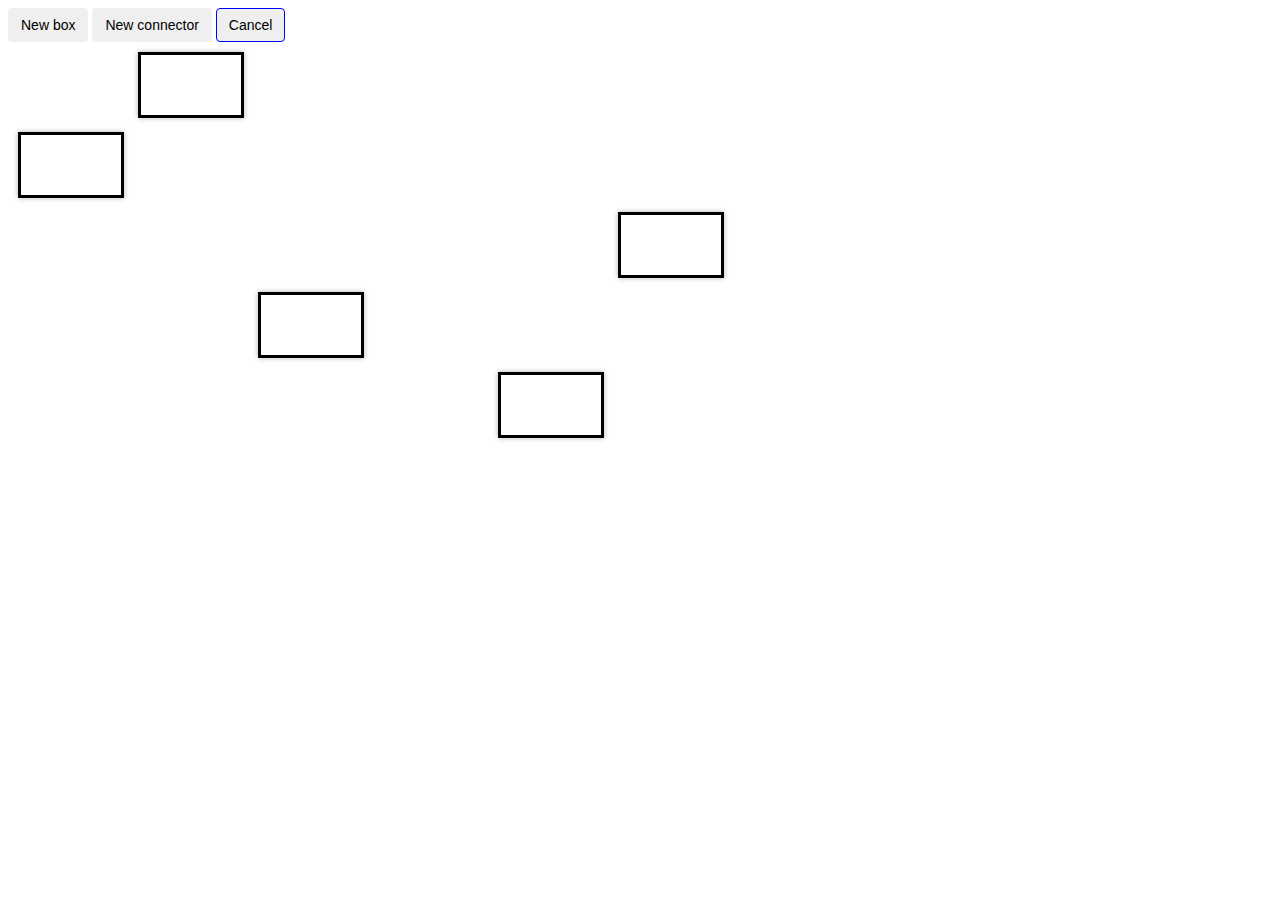
<file: index.html>
<html lang="ru">
<head>
	<meta charset="utf-8">
	<meta http-equiv="content-type" content="text/html; charset=UTF-8">
	<link rel="stylesheet" type="text/css" href="./css/styles.css">
	<link rel="stylesheet" type="text/css" href="./css/jquery.gridster.css">
	<script type="text/javascript" src="./lib/jquery-1.11.3.min.js"></script>
	<script type="text/javascript" src="./lib/jquery.gridster.js"></script>
	<script type="text/javascript" src="./lib/dom.jsPlumb-1.7.6.js"></script>
	<script type="text/javascript" src="./src/extend-gridster.js"></script>	
	<script type="text/javascript" src="./src/demo.js"></script>
	
</head>

<body>
	<button type="button" id="addBoxBtn" class="btn">New box</button>
	<button type="button" id="addConnBtn" class="btn">New connector</button>
	<button type="button" id="cancelBoxBtn" class="btn active">Cancel</button>
	<div class="container gridster">
		<div class="box" data-sizex="1" data-sizey="1" data-col="1" data-row="2"></div>
		<div class="box" data-sizex="1" data-sizey="1" data-col="2" data-row="1"></div>
		<div class="box" data-sizex="1" data-sizey="1" data-col="3" data-row="4"></div>
		<div class="box" data-sizex="1" data-sizey="1" data-col="5" data-row="5"></div>
		<div class="box" data-sizex="1" data-sizey="1" data-col="6" data-row="3"></div>
	</div>

</body>

<script type="text/javascript">

</script>

</html>
</file>
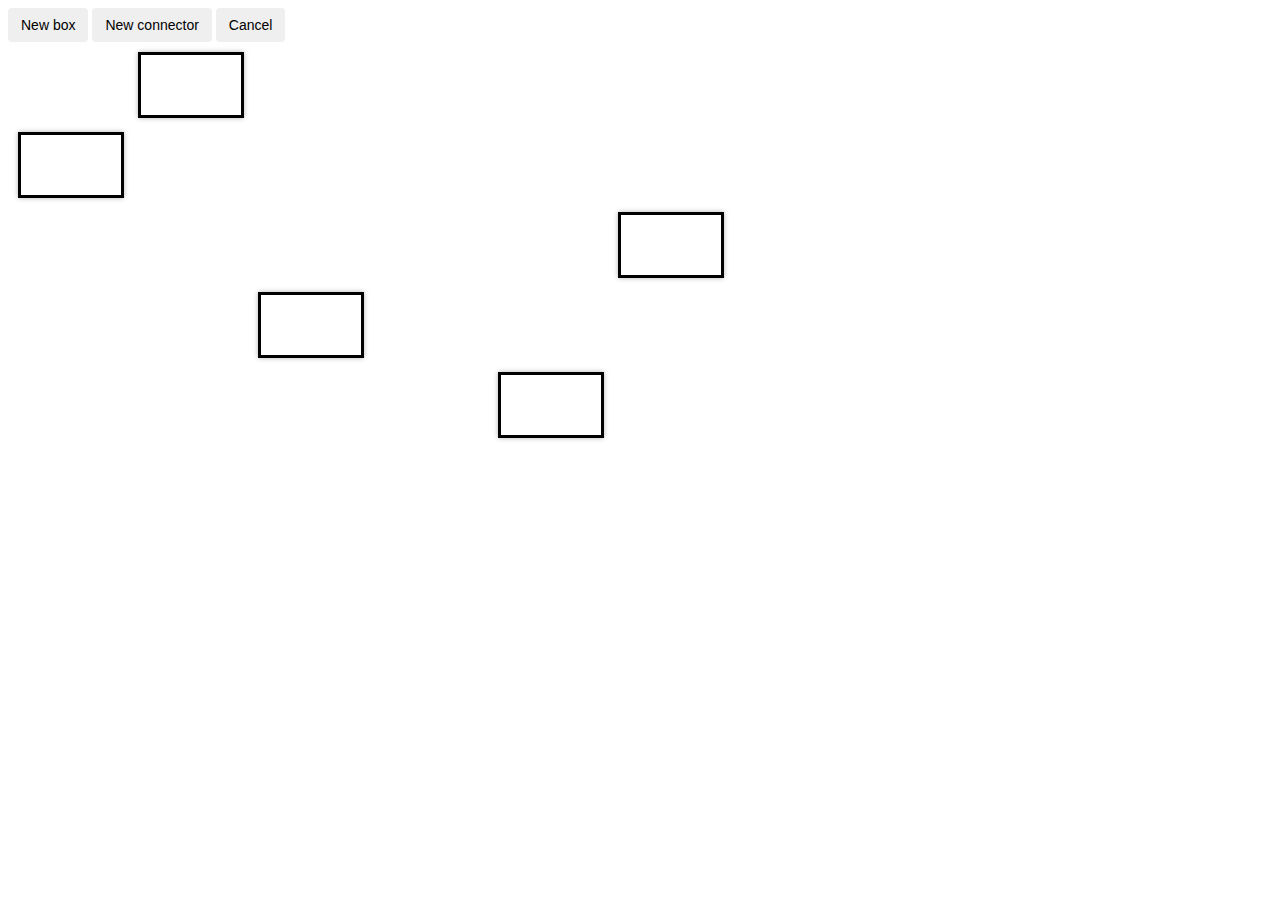
<file: src/index.html>
<html lang="ru">
<head>
	<meta charset="utf-8">
	<meta http-equiv="content-type" content="text/html; charset=UTF-8">
	<link rel="stylesheet" type="text/css" href="../css/styles.css">
	<link rel="stylesheet" type="text/css" href="../css/jquery.gridster.css">
	<script type="text/javascript" src="../lib/jquery-1.11.3.min.js"></script>
	<script type="text/javascript" src="../lib/jquery.gridster.js"></script>
	<script type="text/javascript" src="../lib/dom.jsPlumb-1.7.6.js"></script>
	<script type="text/javascript" src="extend-gridster.js"></script>	
	<script type="text/javascript" src="demo.js"></script>
	
</head>

<body>
	<button type="button" id="addBoxBtn" class="btn">New box</button>
	<button type="button" id="addConnBtn" class="btn">New connector</button>
	<button type="button" id="cancelBoxBtn" class="btn">Cancel</button>
	<div class="container gridster">
		<div class="box" data-sizex="1" data-sizey="1" data-col="1" data-row="2"></div>
		<div class="box" data-sizex="1" data-sizey="1" data-col="2" data-row="1"></div>
		<div class="box" data-sizex="1" data-sizey="1" data-col="3" data-row="4"></div>
		<div class="box" data-sizex="1" data-sizey="1" data-col="5" data-row="5"></div>
		<div class="box" data-sizex="1" data-sizey="1" data-col="6" data-row="3"></div>
	</div>

</body>

<script type="text/javascript">

</script>

</html>
</file>
<file: css/styles.css>
.container {
	position: absolute;
	width: 100%;
}

.box {
	border-color: black;
    text-align: center;
    background-color: white;
    z-index: 100;
    position: absolute;
    border: 3px solid;    
}

.sourseNode, .potentialitySourse:hover {    
    border-color: rgb(81, 204, 40);
}

.btn {
  display: inline-block;
  padding: 6px 12px;
  margin-bottom: 0;
  font-size: 14px;
  font-weight: 400;
  line-height: 1.42857143;
  text-align: center;
  white-space: nowrap;
  vertical-align: middle;
  -ms-touch-action: manipulation;
  touch-action: manipulation;
  cursor: pointer;
  -webkit-user-select: none;
  -moz-user-select: none;
  -ms-user-select: none;
  user-select: none;
  background-image: none;
  border: 1px solid transparent;
  border-radius: 4px;
}

.active {
	border-color: blue;
}

.box_hover, ._jsPlumb_target_hover, ._jsPlumb_source_hover {
	border-color: rgb(255,159,64);
}
</file>
